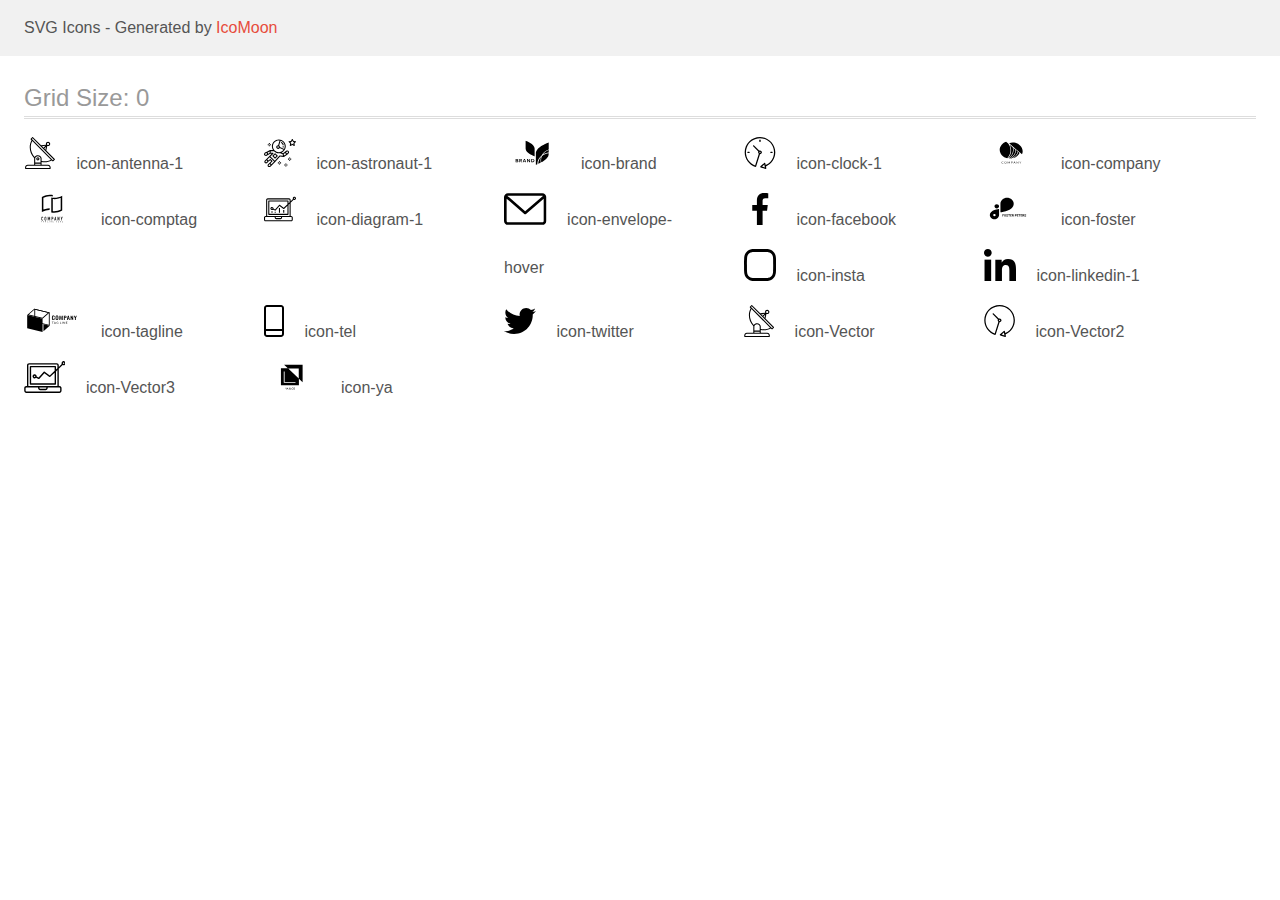
<file: images/PNG/demo.html>
<!doctype html>
<html>
<head>
    <title>IcoMoon - SVG Icons</title>
    <meta charset="utf-8">
    <meta name="viewport" content="width=device-width, initial-scale=1">
    <link rel="stylesheet" href="demo-files/demo.css">
    <link rel="stylesheet" href="style.css">
</head>
<body>
<svg aria-hidden="true" style="position: absolute; width: 0; height: 0; overflow: hidden;" version="1.1" xmlns="http://www.w3.org/2000/svg" xmlns:xlink="http://www.w3.org/1999/xlink">
<defs>
<symbol id="icon-antenna-1" viewBox="0 0 32 32">
<path d="M30.773 22.098l-8.443-8.505 0.937-4.615c0.242 0.094 0.499 0.144 0.758 0.146h0.006c1.192 0.014 2.17-0.941 2.184-2.133s-0.941-2.17-2.133-2.184c-1.192-0.014-2.17 0.941-2.184 2.133-0.003 0.255 0.039 0.509 0.125 0.749l-4.96 0.605-8.091-8.133c-0.099-0.101-0.235-0.159-0.377-0.16-0.14 0.001-0.274 0.056-0.373 0.155l-1.513 1.504c-0.208 0.208-0.208 0.546 0 0.754l0.814 0.826c-3.153 5.798-2.129 12.978 2.519 17.663 0.043 0.041 0.092 0.074 0.146 0.098-0.034 0.18-0.051 0.364-0.052 0.547v6.187h-6.4c-1.472 0.002-2.665 1.195-2.667 2.667v1.067c0 0.295 0.239 0.533 0.533 0.533h24.533c0.295 0 0.533-0.239 0.533-0.533v-1.067c-0.002-1.472-1.195-2.665-2.667-2.667h-6.4v-2.742c1.003 0.21 2.024 0.317 3.049 0.32 2.458-0.003 4.877-0.615 7.040-1.783l0.818 0.823c0.099 0.101 0.235 0.159 0.377 0.16 0.14-0.001 0.274-0.056 0.373-0.155l1.513-1.504c0.208-0.208 0.208-0.546 0-0.754zM23.28 6.233c0.418-0.415 1.093-0.414 1.508 0.004s0.414 1.093-0.004 1.508c-0.2 0.199-0.47 0.31-0.752 0.31h-0.003c-0.589-0.003-1.064-0.483-1.061-1.072 0.002-0.282 0.115-0.552 0.314-0.751h-0.002zM22.024 9.738l-0.598 2.946-1.175-1.182 1.774-1.763zM21.419 8.836l-1.92 1.909-1.485-1.493 3.405-0.415zM24.004 28.8c0.884 0 1.6 0.716 1.6 1.6v0.533h-23.467v-0.533c0-0.884 0.716-1.6 1.6-1.6h20.267zM16.537 26.667v1.067h-5.333v-1.067h5.333zM11.204 25.6v-4.053c0-1.294 1.196-2.347 2.667-2.347s2.667 1.053 2.667 2.347v4.053h-5.333zM17.604 23.904v-2.357c0-1.882-1.675-3.413-3.733-3.413-1.331-0.020-2.576 0.657-3.281 1.786-4.058-4.274-4.971-10.645-2.279-15.887l18.602 18.708c-2.872 1.461-6.165 1.873-9.309 1.163zM28.893 23.22l-21.057-21.181 0.755-0.752 7.935 7.98c0.004 0 0.006 0.007 0.010 0.010l13.115 13.191-0.757 0.752z"></path>
<path d="M13.876 20.267h-0.005c-0.884-0.001-1.601 0.714-1.602 1.598s0.714 1.601 1.598 1.602h0.005c0.884 0.001 1.601-0.714 1.602-1.598s-0.714-1.601-1.598-1.602zM14.249 22.245c-0.1 0.1-0.236 0.156-0.378 0.155-0.295-0.002-0.532-0.242-0.531-0.536 0.001-0.141 0.057-0.276 0.157-0.375s0.233-0.154 0.373-0.155c0.295 0.002 0.532 0.241 0.53 0.536-0.001 0.141-0.057 0.276-0.157 0.375h0.005z"></path>
</symbol>
<symbol id="icon-astronaut-1" viewBox="0 0 32 32">
<path d="M31.974 4.524c-0.063-0.193-0.229-0.333-0.43-0.363l-1.91-0.278-0.855-1.731c-0.179-0.365-0.777-0.365-0.956 0l-0.855 1.731-1.91 0.278c-0.201 0.029-0.367 0.17-0.431 0.363-0.062 0.193-0.011 0.405 0.135 0.547l1.383 1.348-0.326 1.903c-0.034 0.2 0.048 0.402 0.212 0.522 0.166 0.121 0.382 0.135 0.562 0.040l1.709-0.899 1.709 0.899c0.078 0.041 0.164 0.061 0.249 0.061 0.11 0 0.221-0.034 0.314-0.102 0.164-0.119 0.246-0.322 0.212-0.522l-0.326-1.903 1.383-1.348c0.145-0.142 0.197-0.354 0.135-0.547zM29.511 5.851c-0.125 0.122-0.183 0.299-0.153 0.472l0.191 1.114-1-0.526c-0.078-0.041-0.163-0.061-0.249-0.061s-0.17 0.020-0.249 0.061l-1.001 0.526 0.191-1.114c0.030-0.173-0.028-0.349-0.153-0.472l-0.81-0.789 1.119-0.163c0.174-0.025 0.324-0.134 0.402-0.292l0.5-1.013 0.5 1.013c0.078 0.157 0.228 0.267 0.402 0.292l1.119 0.163-0.809 0.789z"></path>
<path d="M26.134 20.522h-1.067v1.067h1.067v-1.067z"></path>
<path d="M26.134 22.656h-1.067v1.067h1.067v-1.067z"></path>
<path d="M27.2 21.589h-1.067v1.067h1.067v-1.067z"></path>
<path d="M25.067 21.589h-1.067v1.067h1.067v-1.067z"></path>
<path d="M22.4 26.389h-1.067v1.067h1.067v-1.067z"></path>
<path d="M22.4 28.522h-1.067v1.067h1.067v-1.067z"></path>
<path d="M23.467 27.456h-1.067v1.067h1.067v-1.067z"></path>
<path d="M21.333 27.456h-1.067v1.067h1.067v-1.067z"></path>
<path d="M16 24.256h-1.067v1.067h1.067v-1.067z"></path>
<path d="M16 26.389h-1.067v1.067h1.067v-1.067z"></path>
<path d="M17.067 25.322h-1.067v1.067h1.067v-1.067z"></path>
<path d="M14.933 25.322h-1.067v1.067h1.067v-1.067z"></path>
<path d="M5.867 6.122h-1.067v1.067h1.067v-1.067z"></path>
<path d="M5.867 8.255h-1.067v1.067h1.067v-1.067z"></path>
<path d="M6.933 7.189h-1.067v1.067h1.067v-1.067z"></path>
<path d="M4.8 7.189h-1.067v1.067h1.067v-1.067z"></path>
<path d="M24.715 14.159c-0.287-0.388-0.709-0.637-1.188-0.705-0.481-0.068-0.956 0.058-1.34 0.352l-1.252 0.96-1.898 1.417-1.358-0.541c2.421-1.086 4.114-3.508 4.114-6.32 0-3.823-3.123-6.933-6.961-6.933s-6.961 3.11-6.961 6.933c0 1.386 0.414 2.674 1.12 3.758l-2.764-0.024c-0.002 0-0.003 0-0.005 0-0.009 0-0.015 0.004-0.023 0.005-0.053 0.002-0.105 0.013-0.155 0.031-0.013 0.005-0.026 0.008-0.038 0.013-0.006 0.003-0.013 0.003-0.019 0.006l-3.233 1.596c-0.001 0-0.001 0-0.001 0.001l-1.893 0.911c-0.021 0.009-0.042 0.021-0.063 0.035-0.755 0.502-1.012 1.489-0.598 2.295 0.22 0.429 0.595 0.745 1.056 0.889 0.178 0.055 0.359 0.083 0.539 0.083 0.29 0 0.577-0.071 0.839-0.211l1.388-0.738 2.264-1.169 1.357-0.008-5.442 5.416c-0.001 0.001-0.001 0.001-0.002 0.001l-1.339 1.333c-0.316 0.315-0.49 0.732-0.49 1.178s0.174 0.863 0.49 1.179c0.325 0.323 0.752 0.485 1.179 0.485s0.854-0.162 1.18-0.485l1.314-1.309 1.741-1.3 0.901 0.897-1.762 1.754c-0 0.001-0.001 0.001-0.002 0.001l-1.339 1.333c-0.316 0.315-0.49 0.732-0.49 1.178s0.174 0.863 0.49 1.179c0.325 0.323 0.753 0.485 1.18 0.485s0.855-0.162 1.18-0.485l3.482-3.467c0.001-0.001 0.001-0.001 0.001-0.002l1.010-1-0.004-0.004c0.006-0.006 0.015-0.009 0.022-0.015l5.166-5.658 3.471 0.494c0.025 0.004 0.050 0.005 0.075 0.005 0.065 0 0.127-0.015 0.187-0.038 0.018-0.006 0.033-0.015 0.050-0.023 0.019-0.010 0.039-0.015 0.058-0.027l3.213-2.133c0.012-0.008 0.018-0.021 0.029-0.029 0.013-0.010 0.029-0.014 0.041-0.026l1.271-1.191c0.662-0.62 0.753-1.635 0.212-2.362zM2.13 17.77c-0.173 0.093-0.37 0.111-0.558 0.052-0.187-0.058-0.338-0.186-0.427-0.358-0.161-0.314-0.068-0.695 0.214-0.902l1.314-0.632 0.449 1.312-0.992 0.528zM5.628 15.942l-1.548 0.8-0.439-1.283 2.027-1.001-0.040 1.484zM20.727 9.322c0 0.918-0.219 1.785-0.599 2.559l-4.181-1.899c-0.044-0.573-0.341-1.075-0.788-1.388l1.464-4.86c2.378 0.756 4.105 2.974 4.105 5.588zM8.938 9.322c0-3.235 2.644-5.867 5.894-5.867 0.253 0 0.5 0.021 0.745 0.052l-1.432 4.754c-0.019-0.001-0.037-0.006-0.057-0.006-1.033 0-1.873 0.837-1.873 1.867s0.84 1.867 1.873 1.867c0.694 0 1.294-0.383 1.618-0.945l3.862 1.755c-1.075 1.446-2.795 2.39-4.737 2.39-3.25 0-5.894-2.632-5.894-5.867zM14.894 10.122c0 0.441-0.362 0.8-0.806 0.8s-0.806-0.359-0.806-0.8c0-0.441 0.362-0.8 0.806-0.8s0.806 0.359 0.806 0.8zM2.465 25.146c-0.236 0.234-0.619 0.234-0.854 0.001-0.114-0.114-0.176-0.263-0.176-0.423s0.062-0.309 0.176-0.421l0.962-0.958 0.851 0.848-0.959 0.955zM5.679 28.88c-0.236 0.234-0.619 0.235-0.855 0.001-0.114-0.114-0.176-0.263-0.176-0.423s0.062-0.309 0.176-0.421l0.963-0.959 0.852 0.848-0.96 0.955zM9.16 25.411c-0.001 0-0.001 0-0.002 0.001l-1.765 1.76-0.852-0.848 1.763-1.755c0 0 0 0 0-0s0.001-0.001 0.002-0.001c0.040-0.040 0.065-0.088 0.090-0.135 0.007-0.014 0.020-0.026 0.026-0.040 0.017-0.041 0.019-0.085 0.026-0.129 0.003-0.025 0.014-0.047 0.014-0.073 0-0.036-0.013-0.070-0.020-0.106-0.006-0.032-0.006-0.065-0.019-0.095-0.020-0.050-0.055-0.094-0.091-0.138-0.010-0.012-0.014-0.027-0.025-0.038 0 0 0 0-0.001 0s-0.001-0.002-0.001-0.002l-1.607-1.6c-0.017-0.017-0.039-0.024-0.058-0.038-0.028-0.022-0.055-0.042-0.087-0.058-0.030-0.015-0.061-0.024-0.093-0.033-0.034-0.010-0.067-0.017-0.103-0.020-0.033-0.002-0.063 0.001-0.095 0.005-0.036 0.004-0.069 0.009-0.104 0.020-0.034 0.011-0.063 0.027-0.094 0.045-0.020 0.011-0.042 0.015-0.061 0.029l-1.773 1.324-0.901-0.897 2.399-2.386 4.361 4.289-0.928 0.919zM15.979 18.394c-0.015-0.002-0.030 0.004-0.045 0.003-0.039-0.002-0.076 0.001-0.115 0.007-0.030 0.005-0.059 0.011-0.088 0.021-0.034 0.012-0.065 0.028-0.097 0.047-0.030 0.018-0.057 0.037-0.083 0.061-0.013 0.011-0.028 0.017-0.040 0.029l-4.698 5.146-4.328-4.257 2.833-2.818c0.209-0.208 0.21-0.546 0.002-0.755-0.105-0.105-0.243-0.157-0.381-0.156v-0.001l-2.219 0.013 0.028-1.607 3.104 0.027c1.265 1.294 3.029 2.101 4.981 2.101 0.437 0 0.864-0.045 1.279-0.123 0.040 0.032 0.079 0.065 0.13 0.085l2.41 0.96 0.331 1.644-3.003-0.427zM20.020 18.572l-0.313-1.558 1.446-1.080 0.947 1.257-2.080 1.381zM23.774 15.741l-0.838 0.785-0.931-1.236 0.831-0.637c0.155-0.119 0.351-0.168 0.543-0.143 0.193 0.027 0.364 0.128 0.48 0.284 0.217 0.292 0.18 0.699-0.085 0.947z"></path>
<path d="M13.602 18.544l-2.143-2.133c-0.207-0.207-0.545-0.207-0.753 0l-2.142 2.133c-0.1 0.101-0.157 0.236-0.157 0.378s0.056 0.278 0.157 0.378l2.142 2.133c0.104 0.103 0.241 0.155 0.377 0.155s0.273-0.052 0.376-0.155l2.143-2.133c0.1-0.1 0.157-0.236 0.157-0.378s-0.057-0.278-0.157-0.378zM11.083 20.303l-1.387-1.381 1.387-1.381 1.387 1.381-1.387 1.381z"></path>
<path d="M17.164 5.071l-0.258 1.036c0.071 0.018 1.738 0.452 1.738 2.149h1.067c-0-2.017-1.666-2.965-2.547-3.185z"></path>
<path d="M19.711 9.322h-1.067v1.067h1.067v-1.067z"></path>
</symbol>
<symbol id="icon-brand" viewBox="0 0 57 32">
<path d="M14.27 23.859c0.13 0.147 0.199 0.332 0.196 0.521 0.007 0.123-0.017 0.247-0.070 0.361s-0.132 0.216-0.233 0.297c-0.252 0.175-0.565 0.26-0.881 0.24h-1.549v-3.302h1.517c0.299-0.018 0.596 0.059 0.84 0.219 0.098 0.075 0.176 0.17 0.227 0.277s0.074 0.224 0.068 0.341c0.009 0.182-0.054 0.361-0.176 0.505-0.118 0.131-0.28 0.222-0.462 0.258 0.205 0.034 0.391 0.134 0.523 0.282zM12.454 23.36h0.648c0.147 0.010 0.294-0.029 0.412-0.11 0.049-0.040 0.087-0.090 0.111-0.146s0.034-0.116 0.028-0.176c0.005-0.060-0.005-0.12-0.029-0.175s-0.061-0.106-0.108-0.147c-0.122-0.083-0.273-0.123-0.425-0.111h-0.638v0.866zM13.578 24.627c0.052-0.041 0.093-0.093 0.12-0.151s0.038-0.121 0.034-0.184c0.004-0.064-0.008-0.127-0.035-0.186s-0.069-0.111-0.121-0.153c-0.127-0.086-0.283-0.128-0.44-0.119h-0.68v0.908h0.689c0.155 0.008 0.309-0.032 0.435-0.114z"></path>
<path d="M17.371 25.278l-0.844-1.291h-0.317v1.291h-0.726v-3.302h1.374c0.346-0.022 0.689 0.078 0.957 0.281 0.192 0.179 0.308 0.415 0.327 0.666s-0.061 0.499-0.224 0.7c-0.17 0.178-0.401 0.296-0.655 0.336l0.898 1.32h-0.789zM16.21 23.538h0.594c0.412 0 0.618-0.167 0.618-0.5 0.004-0.068-0.007-0.136-0.033-0.2s-0.066-0.122-0.118-0.171c-0.13-0.099-0.298-0.147-0.467-0.134h-0.601l0.007 1.005z"></path>
<path d="M21.339 24.614h-1.446l-0.255 0.665h-0.761l1.328-3.265h0.823l1.323 3.265h-0.761l-0.25-0.665zM21.145 24.114l-0.529-1.394-0.529 1.394h1.057z"></path>
<path d="M26.305 25.278h-0.721l-1.616-2.245v2.245h-0.719v-3.302h0.719l1.616 2.258v-2.258h0.721v3.302z"></path>
<path d="M30.417 24.488c-0.149 0.249-0.376 0.452-0.652 0.582-0.314 0.145-0.662 0.217-1.013 0.208h-1.283v-3.302h1.283c0.351-0.008 0.698 0.061 1.013 0.203 0.276 0.127 0.503 0.328 0.652 0.576 0.148 0.269 0.226 0.565 0.226 0.866s-0.077 0.598-0.226 0.866zM29.593 24.409c0.206-0.219 0.319-0.499 0.319-0.788s-0.113-0.569-0.319-0.788c-0.249-0.199-0.573-0.3-0.902-0.281h-0.5v2.137h0.5c0.329 0.019 0.654-0.082 0.902-0.281z"></path>
<path d="M21.79 3.609c0 0 9.301 3.215 9.103 7.867v7.869c0 0-9.294-3.217-9.1-7.869l-0.004-7.867z"></path>
<path d="M39.179 17.503c1.757-1.107 3.788-1.792 5.909-1.994v-2.463c-2.444 0.862-4.517 2.426-5.909 4.457z"></path>
<path d="M38.124 18.245c1.438-2.651 3.93-4.696 6.964-5.715v-7.098c0 0-13.245 4.58-12.965 11.205v11.203c0 0 0.59-0.205 1.519-0.589 0-0.358 0-0.719 0.042-1.082 0.274-3.076 1.871-5.926 4.44-7.924z"></path>
<path d="M36.864 22.407c0.070-0.777 0.225-1.546 0.463-2.294-1.599 1.725-2.568 3.866-2.77 6.122-0.019 0.213-0.030 0.426-0.035 0.645 0.752-0.331 1.628-0.744 2.548-1.229-0.235-1.067-0.304-2.159-0.206-3.244z"></path>
<path d="M37.391 22.447c-0.088 0.982-0.033 1.969 0.164 2.938 3.619-1.983 7.685-5.046 7.528-8.748v-0.323c-2.585 0.265-5.004 1.3-6.885 2.946-0.44 1.020-0.712 2.094-0.807 3.188z"></path>
</symbol>
<symbol id="icon-clock-1" viewBox="0 0 32 32">
<path d="M31.297 15.301c-0.002-8.452-6.855-15.303-15.308-15.301s-15.303 6.855-15.301 15.308c0.001 6.658 4.307 12.551 10.649 14.576 0.061 0.019 0.124 0.029 0.187 0.029 0.121-0 0.239-0.032 0.342-0.094 0.135-0.080 0.236-0.207 0.283-0.356l3.865-12.25c1.057-0.005 1.909-0.866 1.903-1.923s-0.866-1.909-1.923-1.903c-0.284 0.001-0.565 0.067-0.82 0.191l-5.106-5.107c-0.253-0.245-0.657-0.238-0.902 0.016-0.239 0.247-0.239 0.639 0 0.886l5.103 5.109c-0.392 0.799-0.168 1.764 0.536 2.309l-3.683 11.673c-7.278-2.681-11.004-10.754-8.323-18.032s10.754-11.004 18.032-8.323 11.004 10.754 8.323 18.032c-1.31 3.556-4.001 6.431-7.462 7.973l-0.398-1.874c-0.073-0.344-0.411-0.565-0.756-0.492-0.109 0.023-0.209 0.074-0.292 0.148l-3.837 3.426c-0.263 0.234-0.287 0.637-0.052 0.9 0.076 0.085 0.174 0.149 0.283 0.184l4.899 1.563c0.335 0.108 0.694-0.077 0.802-0.412 0.034-0.106 0.040-0.219 0.017-0.328l-0.391-1.839c5.664-2.388 9.342-7.942 9.329-14.089v0zM15.992 14.664c0.352 0 0.638 0.286 0.638 0.638s-0.286 0.638-0.638 0.638c-0.352 0-0.638-0.285-0.638-0.638s0.285-0.638 0.638-0.638zM18.093 29.528l2.184-1.948 0.603 2.84-2.787-0.892z"></path>
<path d="M15.354 3.185v1.275c0 0.352 0.285 0.638 0.638 0.638s0.638-0.285 0.638-0.638v-1.275c0-0.352-0.286-0.638-0.638-0.638s-0.638 0.286-0.638 0.638z"></path>
<path d="M3.876 14.664c-0.352 0-0.638 0.286-0.638 0.638s0.285 0.638 0.638 0.638h1.275c0.352 0 0.638-0.285 0.638-0.638s-0.285-0.638-0.638-0.638h-1.275z"></path>
<path d="M28.108 15.939c0.352 0 0.638-0.285 0.638-0.638s-0.285-0.638-0.638-0.638h-1.275c-0.352 0-0.638 0.286-0.638 0.638s0.286 0.638 0.638 0.638h1.275z"></path>
</symbol>
<symbol id="icon-company" viewBox="0 0 57 32">
<path d="M19.417 26.187c0.008 0 0.017 0.002 0.025 0.005s0.015 0.007 0.020 0.013l0.116 0.111c-0.090 0.090-0.202 0.162-0.327 0.211-0.147 0.053-0.305 0.079-0.464 0.076-0.149 0.003-0.298-0.021-0.436-0.071-0.125-0.045-0.237-0.113-0.329-0.2-0.094-0.089-0.166-0.194-0.212-0.308-0.051-0.127-0.076-0.261-0.074-0.396-0.002-0.135 0.025-0.27 0.080-0.397 0.051-0.115 0.127-0.22 0.225-0.308 0.099-0.087 0.218-0.155 0.349-0.201 0.143-0.048 0.296-0.072 0.449-0.071 0.143-0.003 0.285 0.019 0.417 0.064 0.115 0.043 0.221 0.104 0.313 0.178l-0.097 0.119c-0.007 0.008-0.015 0.016-0.025 0.021-0.012 0.007-0.025 0.010-0.039 0.009-0.015-0.001-0.030-0.005-0.042-0.013l-0.052-0.032-0.073-0.040c-0.031-0.015-0.064-0.028-0.097-0.039-0.043-0.013-0.087-0.024-0.132-0.032-0.057-0.009-0.115-0.013-0.173-0.013-0.111-0.001-0.22 0.017-0.323 0.053-0.096 0.034-0.182 0.084-0.253 0.149-0.073 0.069-0.128 0.15-0.164 0.238-0.041 0.101-0.061 0.207-0.060 0.313-0.002 0.108 0.018 0.216 0.060 0.318 0.035 0.087 0.090 0.167 0.161 0.236 0.067 0.064 0.149 0.114 0.241 0.147 0.095 0.034 0.197 0.051 0.3 0.050 0.059 0.001 0.119-0.003 0.177-0.010 0.096-0.010 0.188-0.039 0.269-0.085 0.041-0.023 0.079-0.049 0.115-0.078 0.015-0.012 0.035-0.020 0.055-0.020z"></path>
<path d="M22.776 25.629c0.002 0.134-0.025 0.267-0.078 0.393-0.047 0.114-0.122 0.218-0.219 0.305s-0.214 0.155-0.344 0.2c-0.285 0.094-0.599 0.094-0.884 0-0.129-0.046-0.245-0.114-0.342-0.201-0.097-0.089-0.172-0.194-0.221-0.308-0.105-0.255-0.105-0.533 0-0.787 0.050-0.115 0.125-0.22 0.221-0.31 0.097-0.084 0.214-0.15 0.342-0.193 0.284-0.096 0.6-0.096 0.884 0 0.129 0.046 0.246 0.114 0.343 0.201 0.096 0.088 0.17 0.191 0.22 0.304 0.054 0.127 0.080 0.261 0.078 0.395zM22.47 25.629c0.002-0.107-0.016-0.214-0.055-0.316-0.033-0.087-0.086-0.168-0.156-0.236-0.068-0.065-0.152-0.116-0.246-0.149-0.207-0.069-0.436-0.069-0.643 0-0.094 0.033-0.178 0.084-0.246 0.149-0.071 0.068-0.125 0.149-0.157 0.236-0.074 0.206-0.074 0.426 0 0.632 0.033 0.087 0.086 0.168 0.157 0.236 0.068 0.065 0.152 0.115 0.246 0.148 0.207 0.067 0.435 0.067 0.643 0 0.093-0.033 0.177-0.083 0.246-0.148 0.070-0.069 0.123-0.149 0.156-0.236 0.039-0.102 0.058-0.209 0.055-0.316z"></path>
<path d="M25.067 25.96l0.030 0.071c0.012-0.025 0.022-0.048 0.033-0.071 0.011-0.024 0.024-0.047 0.038-0.070l0.743-1.174c0.015-0.020 0.028-0.033 0.042-0.037 0.020-0.005 0.040-0.007 0.061-0.006h0.22v1.909h-0.26v-1.404c0-0.018 0-0.038 0-0.059-0.001-0.022-0.001-0.044 0-0.066l-0.747 1.19c-0.009 0.018-0.025 0.033-0.044 0.043s-0.041 0.016-0.064 0.016h-0.042c-0.023 0-0.045-0.005-0.064-0.016s-0.034-0.026-0.044-0.044l-0.769-1.198c0 0.023 0 0.046 0 0.068s0 0.043 0 0.061v1.404h-0.252v-1.905h0.22c0.021-0.001 0.041 0.001 0.061 0.006 0.018 0.008 0.032 0.021 0.041 0.037l0.759 1.175c0.015 0.022 0.028 0.045 0.038 0.068z"></path>
<path d="M27.864 25.865v0.715h-0.291v-1.906h0.649c0.122-0.002 0.244 0.012 0.362 0.042 0.094 0.023 0.181 0.064 0.256 0.119 0.065 0.052 0.114 0.116 0.145 0.187 0.034 0.078 0.051 0.161 0.049 0.244 0.001 0.084-0.017 0.167-0.054 0.244-0.035 0.073-0.089 0.138-0.157 0.191-0.075 0.057-0.162 0.1-0.257 0.126-0.113 0.031-0.232 0.046-0.35 0.044l-0.352-0.005zM27.864 25.66h0.352c0.076 0.001 0.153-0.009 0.225-0.029 0.060-0.018 0.115-0.046 0.163-0.082 0.044-0.035 0.078-0.078 0.099-0.126 0.024-0.051 0.036-0.105 0.035-0.16 0.003-0.053-0.007-0.106-0.029-0.155s-0.057-0.094-0.102-0.13c-0.111-0.075-0.251-0.112-0.391-0.102h-0.352v0.786z"></path>
<path d="M31.772 26.583h-0.23c-0.023 0.001-0.046-0.006-0.064-0.018-0.017-0.012-0.029-0.027-0.038-0.044l-0.198-0.461h-0.993l-0.205 0.461c-0.008 0.017-0.020 0.032-0.036 0.043-0.018 0.013-0.042 0.020-0.065 0.019h-0.23l0.872-1.909h0.302l0.884 1.909zM30.333 25.874h0.82l-0.346-0.777c-0.026-0.058-0.048-0.118-0.065-0.179l-0.034 0.1c-0.010 0.030-0.022 0.058-0.032 0.081l-0.343 0.776z"></path>
<path d="M33.029 24.682c0.017 0.008 0.032 0.020 0.044 0.034l1.272 1.439c0-0.023 0-0.046 0-0.067s0-0.043 0-0.063v-1.352h0.26v1.909h-0.145c-0.021 0.001-0.041-0.003-0.060-0.011-0.018-0.009-0.034-0.021-0.047-0.035l-1.271-1.438c0.001 0.022 0.001 0.044 0 0.066 0 0.021 0 0.040 0 0.058v1.361h-0.26v-1.909h0.154c0.018-0 0.036 0.003 0.052 0.009z"></path>
<path d="M36.748 25.823v0.758h-0.291v-0.758l-0.804-1.15h0.26c0.022-0.001 0.045 0.005 0.063 0.016 0.016 0.012 0.029 0.027 0.039 0.043l0.503 0.742c0.020 0.032 0.038 0.061 0.052 0.088s0.026 0.054 0.036 0.081l0.038-0.082c0.014-0.030 0.031-0.059 0.049-0.087l0.496-0.747c0.010-0.015 0.023-0.028 0.038-0.040 0.017-0.013 0.040-0.020 0.063-0.019h0.263l-0.806 1.155z"></path>
<path d="M24.923 21.47c0.127 0.014 0.255 0.025 0.384 0.035 1.962-0.763 3.622-2.011 4.772-3.588s1.74-3.415 1.695-5.282l-2.162-1.879c0.44 1.988 0.234 4.043-0.594 5.935s-2.245 3.547-4.094 4.779z"></path>
<path d="M24.151 21.383l0.058 0.010c1.975-1.228 3.482-2.942 4.323-4.921s0.981-4.133 0.4-6.181l-3.080-2.676c1.246 2.2 1.747 4.661 1.446 7.098s-1.393 4.75-3.147 6.67z"></path>
<path d="M34.596 14.841c-0.523 2.052-1.794 3.902-3.624 5.276-0.534 0.404-1.111 0.763-1.722 1.074 1.49-0.38 2.859-1.053 4.003-1.966s2.030-2.042 2.592-3.3l-1.249-1.084z"></path>
<path d="M34.106 14.539l-1.778-1.545c-0.034 1.762-0.61 3.483-1.669 4.986s-2.562 2.731-4.352 3.559h0.009c0.399-0 0.798-0.021 1.194-0.062 1.673-0.593 3.151-1.537 4.303-2.748s1.94-2.65 2.295-4.189z"></path>
<path d="M24.409 6.486l-2.122-1.846c-1.897 0.637-3.528 1.756-4.68 3.212s-1.772 3.179-1.778 4.946v0c0.007 1.952 0.763 3.846 2.149 5.383s3.322 2.628 5.501 3.101c1.946-2.060 3.085-4.605 3.252-7.266s-0.647-5.299-2.323-7.53z"></path>
<path d="M39.008 14.255c-0.008-2.316-1.070-4.535-2.955-6.173s-4.439-2.561-7.105-2.567c-1.232-0.001-2.453 0.196-3.602 0.582l12.99 11.286c0.445-0.998 0.673-2.058 0.672-3.128z"></path>
</symbol>
<symbol id="icon-comptag" viewBox="0 0 57 32">
<path d="M26.727 3.165h-0.073c-0.112-0.007-0.224-0.010-0.336-0.012v0h-0.243c-0.212 0-0.428 0.005-0.642 0.016-0.016-0.001-0.032-0.001-0.049 0-1.944 0.11-3.848 0.596-5.609 1.431l-0.231 0.111v11.809l0.54-0.183c0.474-0.163 0.978-0.309 1.5-0.445 1.411-0.362 2.861-0.555 4.317-0.574v1.551c-0.193 0.001-0.38 0.007-0.568 0.016h-0.045c-1.121 0.061-2.233 0.232-3.322 0.51-1.378 0.345-2.708 0.863-3.957 1.542v-15.145c1.298-0.757 2.695-1.325 4.151-1.688 1.278-0.33 2.593-0.5 3.913-0.504h0.228c0.273 0.007 0.538 0.019 0.788 0.038 0.658 0.046 1.31 0.15 1.95 0.311v1.527c-0.621-0.145-1.253-0.24-1.889-0.285-0.013-0.001-0.026-0.002-0.039-0.003-0.132-0.011-0.263-0.022-0.386-0.022zM29.415 4.726c0.339 0.026 0.689 0.038 1.044 0.038 1.388-0.005 2.769-0.182 4.114-0.528 1.378-0.346 2.706-0.865 3.956-1.543v14.875c-1.298 0.756-2.696 1.325-4.153 1.688-1.279 0.329-2.593 0.498-3.913 0.503-1 0.008-1.997-0.11-2.968-0.35v-14.971c0.229 0.053 0.465 0.102 0.706 0.142 0.394 0.066 0.81 0.115 1.214 0.145zM36.985 4.841l-0.54 0.182c-0.497 0.167-0.997 0.316-1.5 0.449-1.465 0.377-2.971 0.57-4.483 0.575-0.352 0-0.676-0.010-0.989-0.030l-0.43-0.028v12.148l0.37 0.033c0.343 0.030 0.696 0.045 1.052 0.045 1.191-0.005 2.377-0.159 3.531-0.457 0.95-0.238 1.874-0.57 2.759-0.991l0.231-0.111v-11.813z"></path>
<path d="M19.060 24.113c-0.078-0.080-0.171-0.144-0.274-0.186s-0.214-0.061-0.326-0.057c-0.119-0.002-0.237 0.021-0.347 0.065-0.101 0.040-0.193 0.101-0.27 0.178s-0.135 0.17-0.174 0.271c-0.042 0.107-0.063 0.22-0.062 0.335v2.023c-0.005 0.143 0.022 0.284 0.080 0.415 0.048 0.104 0.117 0.196 0.202 0.271 0.081 0.068 0.176 0.117 0.278 0.144 0.098 0.028 0.2 0.042 0.302 0.042 0.113 0.001 0.224-0.023 0.326-0.070 0.101-0.044 0.193-0.108 0.27-0.187 0.075-0.079 0.135-0.171 0.177-0.271 0.043-0.102 0.065-0.212 0.065-0.323v-0.226h-0.529v0.18c0.002 0.062-0.009 0.123-0.031 0.18-0.017 0.043-0.043 0.082-0.077 0.114-0.033 0.026-0.070 0.046-0.111 0.058-0.036 0.012-0.073 0.018-0.111 0.019-0.047 0.006-0.095-0.002-0.139-0.021s-0.081-0.049-0.11-0.088c-0.050-0.081-0.074-0.176-0.070-0.271v-1.887c-0.003-0.105 0.019-0.208 0.065-0.302 0.027-0.043 0.066-0.077 0.112-0.098s0.097-0.030 0.147-0.024c0.046-0.002 0.091 0.008 0.132 0.028s0.077 0.049 0.104 0.086c0.059 0.078 0.090 0.173 0.088 0.271v0.175h0.524v-0.206c0.001-0.121-0.021-0.241-0.065-0.354-0.039-0.106-0.099-0.203-0.177-0.285z"></path>
<path d="M22.202 24.090c-0.169-0.142-0.381-0.221-0.602-0.222-0.108 0-0.215 0.020-0.316 0.057-0.103 0.037-0.198 0.093-0.279 0.165-0.088 0.079-0.158 0.175-0.205 0.283-0.053 0.124-0.079 0.257-0.077 0.392v1.941c-0.004 0.137 0.023 0.272 0.077 0.397 0.048 0.104 0.118 0.197 0.205 0.271 0.081 0.075 0.176 0.133 0.279 0.171 0.101 0.037 0.208 0.056 0.316 0.057s0.215-0.020 0.316-0.057c0.105-0.038 0.202-0.096 0.286-0.171 0.084-0.076 0.152-0.168 0.2-0.271 0.054-0.125 0.081-0.261 0.077-0.397v-1.941c0.003-0.135-0.024-0.268-0.077-0.392-0.047-0.107-0.115-0.203-0.2-0.283zM21.955 26.706c0.004 0.052-0.003 0.104-0.021 0.152s-0.047 0.092-0.084 0.128c-0.070 0.059-0.158 0.091-0.249 0.091s-0.179-0.032-0.249-0.091c-0.037-0.036-0.066-0.080-0.084-0.128s-0.025-0.101-0.021-0.152v-1.941c-0.004-0.052 0.003-0.104 0.021-0.152s0.047-0.092 0.084-0.128c0.070-0.059 0.158-0.091 0.249-0.091s0.179 0.032 0.249 0.091c0.037 0.036 0.066 0.080 0.084 0.128s0.025 0.101 0.021 0.152v1.941z"></path>
<path d="M26.329 27.573v-3.674h-0.509l-0.668 1.945h-0.009l-0.673-1.945h-0.503v3.674h0.525v-2.235h0.009l0.514 1.58h0.262l0.518-1.58h0.009v2.235h0.525z"></path>
<path d="M29.311 24.157c-0.081-0.091-0.183-0.16-0.297-0.201-0.123-0.040-0.251-0.059-0.38-0.057h-0.78v3.674h0.523v-1.435h0.27c0.163 0.007 0.326-0.027 0.472-0.1 0.119-0.066 0.218-0.163 0.287-0.281 0.061-0.098 0.101-0.206 0.12-0.32 0.021-0.138 0.030-0.278 0.028-0.418 0.005-0.176-0.012-0.353-0.051-0.525-0.035-0.127-0.101-0.243-0.193-0.338zM29.041 25.277c-0.002 0.067-0.019 0.132-0.049 0.191-0.030 0.056-0.077 0.102-0.135 0.129-0.078 0.035-0.162 0.050-0.247 0.046h-0.239v-1.249h0.27c0.081-0.004 0.162 0.012 0.236 0.046 0.054 0.031 0.097 0.079 0.123 0.136 0.029 0.065 0.044 0.134 0.046 0.205 0 0.077 0 0.159 0 0.244s0.005 0.174 0 0.252h-0.005z"></path>
<path d="M31.791 23.899h-0.429l-0.809 3.674h0.523l0.154-0.789h0.714l0.154 0.789h0.524l-0.83-3.674zM31.308 26.283l0.258-1.332h0.009l0.256 1.332h-0.524z"></path>
<path d="M35.173 26.112h-0.009l-0.791-2.213h-0.503v3.674h0.523v-2.209h0.011l0.8 2.209h0.492v-3.674h-0.523v2.213z"></path>
<path d="M38.372 23.899l-0.421 1.461h-0.011l-0.421-1.461h-0.554l0.719 2.121v1.553h0.524v-1.553l0.719-2.121h-0.554z"></path>
<path d="M17.6 28.61h0.252v0.708h0.171v-0.708h0.251v-0.145h-0.675v0.145z"></path>
<path d="M19.721 28.465l-0.331 0.853h0.182l0.070-0.194h0.34l0.073 0.194h0.186l-0.339-0.853h-0.182zM19.694 28.981l0.116-0.316 0.116 0.316h-0.232z"></path>
<path d="M21.818 29.004h0.197v0.11c-0.058 0.046-0.129 0.071-0.202 0.072-0.034 0.002-0.069-0.004-0.1-0.019s-0.059-0.036-0.081-0.063c-0.045-0.065-0.068-0.143-0.063-0.222 0-0.19 0.082-0.285 0.246-0.285 0.043-0.004 0.086 0.007 0.121 0.032s0.061 0.062 0.072 0.104l0.169-0.033c-0.036-0.167-0.156-0.251-0.362-0.251-0.11-0.003-0.216 0.036-0.298 0.11-0.043 0.042-0.076 0.094-0.097 0.15s-0.030 0.117-0.025 0.178c-0.005 0.117 0.034 0.231 0.109 0.32 0.042 0.043 0.092 0.077 0.148 0.098s0.116 0.031 0.176 0.027c0.134 0.004 0.263-0.045 0.362-0.136v-0.336h-0.37v0.144z"></path>
<path d="M23.959 28.465h-0.173v0.853h0.598v-0.145h-0.425v-0.708z"></path>
<path d="M25.769 28.465h-0.173v0.853h0.173v-0.853z"></path>
<path d="M27.539 29.035l-0.349-0.57h-0.167v0.853h0.161v-0.557l0.343 0.557h0.171v-0.853h-0.158v0.57z"></path>
<path d="M29.14 28.943h0.425v-0.145h-0.425v-0.187h0.457v-0.145h-0.63v0.853h0.648v-0.145h-0.475v-0.231z"></path>
<path d="M33.020 28.802h-0.336v-0.336h-0.171v0.853h0.171v-0.373h0.336v0.373h0.171v-0.853h-0.171v0.336z"></path>
<path d="M34.629 28.943h0.426v-0.145h-0.426v-0.187h0.459v-0.145h-0.63v0.853h0.646v-0.145h-0.475v-0.231z"></path>
<path d="M36.812 28.943c0.148-0.023 0.224-0.102 0.224-0.237 0.004-0.036-0.001-0.073-0.016-0.106s-0.038-0.062-0.068-0.083c-0.077-0.039-0.163-0.056-0.25-0.050h-0.362v0.853h0.171v-0.357h0.034c0.037-0.002 0.073 0.004 0.107 0.019 0.025 0.015 0.046 0.037 0.061 0.062l0.186 0.271h0.205l-0.104-0.167c-0.046-0.082-0.111-0.153-0.189-0.205zM36.64 28.825h-0.127v-0.214h0.135c0.059-0.005 0.118 0.002 0.174 0.020 0.012 0.011 0.022 0.025 0.029 0.040s0.009 0.032 0.009 0.049c-0.001 0.017-0.005 0.033-0.013 0.048s-0.019 0.027-0.032 0.037c-0.056 0.017-0.115 0.024-0.174 0.020z"></path>
<path d="M38.458 28.943h0.425v-0.145h-0.425v-0.187h0.459v-0.145h-0.631v0.853h0.648v-0.145h-0.475v-0.231z"></path>
</symbol>
<symbol id="icon-diagram-1" viewBox="0 0 32 32">
<path d="M14.926 14.965h1.066v4.798h-1.066v-4.797z"></path>
<path d="M19.19 17.097h1.066v2.665h-1.066v-2.665z"></path>
<path d="M10.661 18.696h1.066v1.066h-1.066v-1.066z"></path>
<path d="M7.463 18.163h1.066v1.599h-1.066v-1.599z"></path>
<path d="M1.599 28.291h25.587c0.883 0 1.599-0.716 1.599-1.599v-2.132c0-0.883-0.716-1.599-1.599-1.599h-0.533v-13.293l3.028-2.868c0.703 0.346 1.553 0.136 2.013-0.499s0.396-1.508-0.152-2.068-1.42-0.644-2.065-0.198c-0.644 0.446-0.873 1.292-0.542 2.002l-2.281 2.163v-1.23c0-0.883-0.716-1.599-1.599-1.599h-21.322c-0.883 0-1.599 0.716-1.599 1.599v15.992h-0.533c-0.883 0-1.599 0.716-1.599 1.599v2.132c0 0.883 0.716 1.599 1.599 1.599zM30.384 4.837c0.294 0 0.533 0.239 0.533 0.533s-0.239 0.533-0.533 0.533c-0.294 0-0.533-0.239-0.533-0.533s0.239-0.533 0.533-0.533zM3.198 6.969c0-0.294 0.239-0.533 0.533-0.533h21.322c0.294 0 0.533 0.239 0.533 0.533v2.239l-1.066 1.013v-2.186c0-0.294-0.239-0.533-0.533-0.533h-19.19c-0.294 0-0.533 0.239-0.533 0.533v13.326c0 0.294 0.239 0.533 0.533 0.533h19.19c0.294 0 0.533-0.239 0.533-0.533v-9.674l1.066-1.010v12.284h-22.388v-15.992zM7.996 13.899c-0.721-0.002-1.354 0.478-1.546 1.174s0.105 1.433 0.725 1.801c0.62 0.368 1.41 0.276 1.928-0.226l1.853 0.93c0.215 0.108 0.476 0.057 0.636-0.123l3.939-4.431 3.872 2.901c0.208 0.156 0.498 0.139 0.686-0.039l3.365-3.188v8.131h-18.124v-12.26h18.124v2.66l-3.771 3.572-3.904-2.927c-0.222-0.166-0.534-0.135-0.718 0.072l-3.993 4.493-1.493-0.746c0.011-0.064 0.018-0.129 0.020-0.193 0-0.883-0.716-1.599-1.599-1.599zM8.529 15.498c0 0.294-0.239 0.533-0.533 0.533s-0.533-0.239-0.533-0.533c0-0.294 0.239-0.533 0.533-0.533s0.533 0.239 0.533 0.533zM11.727 24.027h5.331v0.533c0 0.294-0.239 0.533-0.533 0.533h-4.264c-0.294 0-0.533-0.239-0.533-0.533v-0.533zM1.066 24.56c0-0.294 0.239-0.533 0.533-0.533h9.062v0.533c0 0.883 0.716 1.599 1.599 1.599h4.264c0.883 0 1.599-0.716 1.599-1.599v-0.533h9.062c0.294 0 0.533 0.239 0.533 0.533v2.132c0 0.294-0.239 0.533-0.533 0.533h-25.587c-0.294 0-0.533-0.239-0.533-0.533v-2.132z"></path>
</symbol>
<symbol id="icon-envelope-hover" viewBox="0 0 43 32">
<path d="M38.667 0h-34.667c-2.206 0-4 1.794-4 4v24c0 2.206 1.794 4 4 4h34.667c2.206 0 4-1.794 4-4v-24c0-2.206-1.794-4-4-4zM38.667 2.667c0.181 0 0.353 0.038 0.511 0.103l-17.844 15.466-17.844-15.466c0.158-0.066 0.33-0.103 0.511-0.103h34.667zM38.667 29.333h-34.667c-0.736 0-1.333-0.598-1.333-1.333v-22.413l17.793 15.421c0.251 0.217 0.563 0.326 0.874 0.326s0.622-0.108 0.874-0.326l17.793-15.421v22.413c0 0.736-0.598 1.333-1.333 1.333z"></path>
</symbol>
<symbol id="icon-facebook" viewBox="0 0 32 32">
<path d="M21.329 5.313h2.921v-5.088c-0.504-0.069-2.237-0.225-4.256-0.225-4.212 0-7.097 2.649-7.097 7.519v4.481h-4.648v5.688h4.648v14.312h5.699v-14.311h4.46l0.708-5.688h-5.169v-3.919c0.001-1.644 0.444-2.769 2.735-2.769v0z"></path>
</symbol>
<symbol id="icon-foster" viewBox="0 0 57 32">
<path d="M12.878 11.255h-0.002c-1.279 0-2.316 0.921-2.316 2.058v0.001c0 1.137 1.037 2.058 2.316 2.058h0.002c1.279 0 2.316-0.921 2.316-2.058v-0.001c0-1.137-1.037-2.058-2.316-2.058z"></path>
<path d="M29.971 10.597c-0.004-1.579-0.711-3.092-1.967-4.208s-2.958-1.745-4.735-1.749v0c-1.777 0.003-3.48 0.631-4.737 1.748s-1.964 2.63-1.968 4.209v8.706c0 0 13.405-1.327 13.406-8.704v-0.001z"></path>
<path d="M5.867 22.16c0.003 1.098 0.496 2.151 1.369 2.928s2.058 1.215 3.294 1.218c1.236-0.003 2.42-0.441 3.294-1.218s1.366-1.829 1.37-2.927v-6.057c0 0-9.327 0.924-9.327 6.056zM10.53 23.245c-0.242 0-0.478-0.064-0.678-0.183s-0.357-0.289-0.45-0.487c-0.092-0.198-0.117-0.417-0.069-0.627s0.163-0.404 0.334-0.556c0.171-0.152 0.388-0.255 0.625-0.297s0.482-0.020 0.706 0.062c0.223 0.082 0.414 0.221 0.548 0.4s0.206 0.388 0.206 0.603c0.001 0.143-0.031 0.284-0.092 0.417s-0.151 0.252-0.264 0.353c-0.114 0.101-0.248 0.182-0.397 0.236s-0.308 0.083-0.468 0.083v-0.004z"></path>
<path d="M19.956 22.647h-0.9v0.93h-0.469v-2.275h1.481v0.38h-1.012v0.588h0.9v0.378zM22.209 22.491c0 0.224-0.040 0.42-0.119 0.589s-0.193 0.299-0.341 0.391c-0.147 0.092-0.316 0.137-0.506 0.137-0.189 0-0.357-0.045-0.505-0.136s-0.262-0.22-0.344-0.387c-0.081-0.169-0.122-0.363-0.123-0.581v-0.112c0-0.224 0.040-0.421 0.12-0.591 0.081-0.171 0.195-0.302 0.342-0.392 0.148-0.092 0.317-0.137 0.506-0.137s0.358 0.046 0.505 0.137c0.148 0.091 0.262 0.221 0.342 0.392 0.081 0.17 0.122 0.366 0.122 0.589v0.102zM21.734 22.388c0-0.238-0.043-0.42-0.128-0.544s-0.207-0.186-0.366-0.186c-0.157 0-0.279 0.061-0.364 0.184-0.085 0.122-0.129 0.301-0.13 0.538v0.111c0 0.232 0.043 0.412 0.128 0.541s0.208 0.192 0.369 0.192c0.157 0 0.278-0.061 0.363-0.184 0.084-0.124 0.127-0.304 0.128-0.541v-0.111zM23.73 22.98c0-0.089-0.031-0.156-0.094-0.203-0.063-0.048-0.175-0.098-0.337-0.15-0.163-0.053-0.291-0.105-0.386-0.156-0.258-0.14-0.387-0.328-0.387-0.564 0-0.123 0.034-0.232 0.103-0.328 0.070-0.097 0.169-0.172 0.298-0.227 0.13-0.054 0.276-0.081 0.438-0.081 0.163 0 0.307 0.030 0.434 0.089 0.127 0.058 0.226 0.141 0.295 0.248s0.106 0.229 0.106 0.366h-0.469c0-0.104-0.033-0.185-0.098-0.242s-0.158-0.087-0.277-0.087c-0.115 0-0.204 0.024-0.267 0.073-0.064 0.048-0.095 0.111-0.095 0.191 0 0.074 0.037 0.136 0.111 0.186 0.075 0.050 0.185 0.097 0.33 0.141 0.267 0.080 0.461 0.18 0.583 0.298s0.183 0.267 0.183 0.444c0 0.197-0.075 0.352-0.223 0.464-0.149 0.111-0.349 0.167-0.602 0.167-0.175 0-0.334-0.032-0.478-0.095-0.144-0.065-0.254-0.153-0.33-0.264s-0.113-0.241-0.113-0.388h0.47c0 0.251 0.15 0.377 0.45 0.377 0.111 0 0.198-0.022 0.261-0.067 0.063-0.046 0.094-0.109 0.094-0.191zM26.231 21.682h-0.697v1.895h-0.469v-1.895h-0.687v-0.38h1.853v0.38zM27.869 22.591h-0.9v0.609h1.056v0.377h-1.525v-2.275h1.522v0.38h-1.053v0.542h0.9v0.367zM29.142 22.744h-0.373v0.833h-0.469v-2.275h0.845c0.269 0 0.476 0.060 0.622 0.18s0.219 0.289 0.219 0.508c0 0.155-0.034 0.285-0.102 0.389-0.067 0.103-0.168 0.185-0.305 0.247l0.492 0.93v0.022h-0.503l-0.427-0.833zM28.769 22.365h0.378c0.118 0 0.209-0.030 0.273-0.089 0.065-0.060 0.097-0.143 0.097-0.248 0-0.107-0.031-0.192-0.092-0.253-0.060-0.061-0.154-0.092-0.28-0.092h-0.377v0.683zM31.609 22.775v0.802h-0.469v-2.275h0.887c0.171 0 0.321 0.031 0.45 0.094s0.23 0.152 0.3 0.267c0.070 0.115 0.105 0.245 0.105 0.392 0 0.223-0.077 0.399-0.23 0.528-0.152 0.128-0.363 0.192-0.633 0.192h-0.411zM31.609 22.396h0.419c0.124 0 0.218-0.029 0.283-0.088 0.066-0.058 0.098-0.142 0.098-0.25 0-0.111-0.033-0.202-0.098-0.27s-0.156-0.104-0.272-0.106h-0.43v0.714zM34.575 22.591h-0.9v0.609h1.056v0.377h-1.525v-2.275h1.522v0.38h-1.053v0.542h0.9v0.367zM36.75 21.682h-0.697v1.895h-0.469v-1.895h-0.688v-0.38h1.853v0.38zM38.387 22.591h-0.9v0.609h1.056v0.377h-1.525v-2.275h1.522v0.38h-1.053v0.542h0.9v0.367zM39.661 22.744h-0.373v0.833h-0.469v-2.275h0.845c0.269 0 0.476 0.060 0.622 0.18s0.219 0.289 0.219 0.508c0 0.155-0.034 0.285-0.102 0.389-0.067 0.103-0.168 0.185-0.305 0.247l0.492 0.93v0.022h-0.503l-0.427-0.833zM39.287 22.365h0.378c0.118 0 0.209-0.030 0.273-0.089 0.065-0.060 0.097-0.143 0.097-0.248 0-0.107-0.031-0.192-0.092-0.253-0.060-0.061-0.154-0.092-0.28-0.092h-0.377v0.683zM42.042 22.98c0-0.089-0.031-0.156-0.094-0.203-0.063-0.048-0.175-0.098-0.337-0.15-0.163-0.053-0.291-0.105-0.386-0.156-0.258-0.14-0.388-0.328-0.388-0.564 0-0.123 0.034-0.232 0.103-0.328 0.070-0.097 0.169-0.172 0.298-0.227 0.13-0.054 0.276-0.081 0.438-0.081 0.163 0 0.307 0.030 0.434 0.089 0.127 0.058 0.226 0.141 0.295 0.248 0.071 0.107 0.106 0.229 0.106 0.366h-0.469c0-0.104-0.033-0.185-0.098-0.242s-0.158-0.087-0.277-0.087c-0.115 0-0.204 0.024-0.267 0.073-0.064 0.048-0.095 0.111-0.095 0.191 0 0.074 0.037 0.136 0.111 0.186 0.075 0.050 0.185 0.097 0.33 0.141 0.267 0.080 0.461 0.18 0.583 0.298s0.183 0.267 0.183 0.444c0 0.197-0.074 0.352-0.223 0.464-0.149 0.111-0.349 0.167-0.602 0.167-0.175 0-0.334-0.032-0.478-0.095-0.144-0.065-0.254-0.153-0.33-0.264-0.075-0.111-0.112-0.241-0.112-0.388h0.47c0 0.251 0.15 0.377 0.45 0.377 0.111 0 0.198-0.022 0.261-0.067 0.063-0.046 0.094-0.109 0.094-0.191z"></path>
</symbol>
<symbol id="icon-insta" viewBox="0 0 32 32">
<path d="M31.969 9.408c-0.075-1.7-0.35-2.869-0.744-3.882-0.406-1.075-1.032-2.038-1.851-2.838-0.8-0.813-1.769-1.444-2.832-1.844-1.019-0.394-2.182-0.669-3.882-0.744-1.713-0.081-2.257-0.1-6.601-0.1s-4.888 0.019-6.595 0.094c-1.7 0.075-2.869 0.35-3.882 0.744-1.075 0.406-2.038 1.031-2.838 1.85-0.813 0.8-1.444 1.769-1.844 2.832-0.394 1.019-0.669 2.182-0.744 3.882-0.081 1.713-0.1 2.257-0.1 6.601s0.019 4.888 0.094 6.595c0.075 1.7 0.35 2.869 0.744 3.882 0.406 1.075 1.038 2.038 1.85 2.838 0.8 0.813 1.769 1.444 2.832 1.844 1.019 0.394 2.182 0.669 3.882 0.744 1.706 0.075 2.25 0.094 6.595 0.094s4.888-0.019 6.595-0.094c1.7-0.075 2.869-0.35 3.882-0.744 2.151-0.832 3.851-2.532 4.682-4.682 0.394-1.019 0.669-2.182 0.744-3.882 0.075-1.707 0.094-2.251 0.094-6.595s-0.006-4.888-0.081-6.595zM29.087 22.473c-0.069 1.563-0.331 2.407-0.55 2.969-0.538 1.394-1.644 2.5-3.038 3.038-0.563 0.219-1.413 0.481-2.969 0.55-1.688 0.075-2.194 0.094-6.464 0.094s-4.782-0.019-6.464-0.094c-1.563-0.069-2.407-0.331-2.969-0.55-0.694-0.256-1.325-0.663-1.838-1.194-0.531-0.519-0.938-1.144-1.194-1.838-0.219-0.563-0.481-1.413-0.55-2.969-0.075-1.688-0.094-2.194-0.094-6.464s0.019-4.782 0.094-6.464c0.069-1.563 0.331-2.407 0.55-2.969 0.256-0.694 0.663-1.325 1.2-1.838 0.519-0.531 1.144-0.938 1.838-1.194 0.563-0.219 1.413-0.481 2.969-0.55 1.688-0.075 2.194-0.094 6.464-0.094 4.276 0 4.782 0.019 6.464 0.094 1.563 0.069 2.407 0.331 2.969 0.55 0.694 0.256 1.325 0.662 1.838 1.194 0.531 0.519 0.938 1.144 1.194 1.838 0.219 0.563 0.481 1.413 0.55 2.969 0.075 1.688 0.094 2.194 0.094 6.464s-0.019 4.77-0.094 6.458z"></path>
</symbol>
<symbol id="icon-linkedin-1" viewBox="0 0 32 32">
<path d="M31.992 32v-0.001h0.008v-11.736c0-5.741-1.236-10.164-7.948-10.164-3.227 0-5.392 1.771-6.276 3.449h-0.093v-2.913h-6.364v21.364h6.627v-10.579c0-2.785 0.528-5.479 3.977-5.479 3.399 0 3.449 3.179 3.449 5.657v10.401h6.62z"></path>
<path d="M0.528 10.636h6.635v21.364h-6.635v-21.364z"></path>
<path d="M3.843 0c-2.121 0-3.843 1.721-3.843 3.843s1.721 3.879 3.843 3.879c2.121 0 3.843-1.757 3.843-3.879-0.001-2.121-1.723-3.843-3.843-3.843v0z"></path>
</symbol>
<symbol id="icon-tagline" viewBox="0 0 57 32">
<path d="M28.493 14.618c-0.236-0.315-0.349-0.686-0.323-1.061v-1.538c0-0.471 0.107-0.83 0.321-1.075s0.581-0.367 1.102-0.366c0.489 0 0.836 0.104 1.042 0.313 0.224 0.266 0.333 0.592 0.308 0.92v0.361h-0.875v-0.366c0.003-0.12-0.005-0.24-0.025-0.358-0.013-0.081-0.057-0.156-0.125-0.213-0.090-0.061-0.203-0.091-0.317-0.083-0.12-0.008-0.239 0.024-0.333 0.088-0.076 0.063-0.127 0.145-0.145 0.235-0.025 0.126-0.037 0.253-0.034 0.38v1.866c-0.014 0.18 0.025 0.36 0.112 0.524 0.044 0.055 0.104 0.099 0.175 0.127s0.149 0.038 0.226 0.029c0.112 0.008 0.223-0.022 0.31-0.084 0.071-0.061 0.117-0.141 0.13-0.227 0.020-0.124 0.030-0.249 0.027-0.374v-0.379h0.875v0.346c0.025 0.342-0.082 0.682-0.303 0.967-0.201 0.228-0.544 0.343-1.047 0.343s-0.884-0.122-1.1-0.375z"></path>
<path d="M32.137 14.633c-0.221-0.239-0.332-0.588-0.332-1.050v-1.617c0-0.457 0.11-0.802 0.332-1.037s0.591-0.351 1.109-0.35c0.515 0 0.882 0.117 1.103 0.35 0.221 0.235 0.333 0.58 0.333 1.037v1.617c0 0.457-0.112 0.807-0.337 1.048s-0.591 0.361-1.1 0.361c-0.509 0-0.886-0.122-1.109-0.36zM33.654 14.245c0.079-0.15 0.115-0.314 0.105-0.479v-1.98c0.010-0.161-0.025-0.322-0.103-0.469-0.044-0.057-0.106-0.101-0.179-0.129s-0.152-0.037-0.231-0.027c-0.079-0.009-0.159 0-0.231 0.028s-0.135 0.072-0.18 0.129c-0.080 0.146-0.116 0.308-0.105 0.469v1.99c-0.011 0.165 0.025 0.329 0.105 0.479 0.051 0.050 0.114 0.091 0.185 0.119s0.147 0.042 0.225 0.042c0.078 0 0.154-0.014 0.225-0.042s0.134-0.068 0.185-0.119v-0.009z"></path>
<path d="M35.735 10.626h0.942l0.708 2.984 0.725-2.984h0.917l0.092 4.308h-0.678l-0.072-2.994-0.699 2.994h-0.544l-0.725-3.005-0.067 3.005h-0.685l0.085-4.308z"></path>
<path d="M40.176 10.626h1.468c0.846 0 1.268 0.408 1.268 1.223 0 0.781-0.445 1.171-1.335 1.17h-0.5v1.915h-0.906l0.005-4.308zM41.43 12.467c0.090 0.010 0.18 0.003 0.266-0.021s0.165-0.063 0.232-0.115c0.104-0.146 0.15-0.316 0.13-0.486 0.005-0.131-0.010-0.263-0.044-0.391-0.013-0.043-0.036-0.083-0.067-0.118s-0.070-0.065-0.114-0.087c-0.126-0.052-0.265-0.076-0.404-0.069h-0.352v1.287h0.352z"></path>
<path d="M44.218 10.626h0.973l0.998 4.308h-0.844l-0.197-0.993h-0.868l-0.203 0.993h-0.857l0.998-4.308zM45.050 13.441l-0.339-1.808-0.339 1.808h0.678z"></path>
<path d="M46.996 10.626h0.634l1.214 2.457v-2.457h0.752v4.308h-0.603l-1.221-2.565v2.565h-0.777l0.002-4.308z"></path>
<path d="M51.357 13.291l-1.009-2.659h0.85l0.616 1.708 0.578-1.708h0.832l-0.997 2.659v1.642h-0.87v-1.642z"></path>
<path d="M29.892 16.817v0.225h-0.739v1.75h-0.31v-1.75h-0.743v-0.225h1.792z"></path>
<path d="M32.209 18.793h-0.239c-0.024 0.001-0.048-0.005-0.067-0.019-0.018-0.011-0.032-0.027-0.040-0.045l-0.214-0.469h-1.026l-0.214 0.469c-0.006 0.020-0.017 0.038-0.033 0.053-0.019 0.013-0.043 0.020-0.067 0.019h-0.239l0.906-1.976h0.315l0.917 1.968zM30.709 18.059h0.855l-0.362-0.804c-0.027-0.061-0.049-0.123-0.067-0.186-0.013 0.038-0.024 0.073-0.034 0.105l-0.033 0.083-0.359 0.802z"></path>
<path d="M33.771 18.599c0.057 0.003 0.114 0.003 0.17 0 0.049-0.004 0.097-0.012 0.145-0.023 0.044-0.009 0.088-0.021 0.13-0.036 0.040-0.014 0.080-0.031 0.121-0.048v-0.444h-0.362c-0.009 0-0.018-0.001-0.026-0.003s-0.016-0.007-0.023-0.012c-0.006-0.004-0.011-0.010-0.014-0.016s-0.005-0.013-0.004-0.020v-0.152h0.703v0.757c-0.057 0.035-0.118 0.067-0.181 0.094-0.065 0.028-0.132 0.050-0.201 0.067-0.074 0.019-0.15 0.032-0.227 0.041-0.088 0.008-0.176 0.013-0.264 0.012-0.156 0.001-0.311-0.024-0.457-0.073-0.136-0.047-0.259-0.117-0.362-0.206-0.101-0.090-0.18-0.196-0.234-0.313-0.057-0.131-0.085-0.27-0.083-0.41-0.002-0.141 0.026-0.281 0.082-0.413 0.052-0.117 0.132-0.224 0.234-0.313 0.103-0.089 0.227-0.159 0.362-0.205 0.155-0.050 0.32-0.075 0.486-0.074 0.084-0 0.169 0.006 0.252 0.017 0.074 0.010 0.146 0.027 0.216 0.050 0.063 0.021 0.124 0.047 0.181 0.078 0.056 0.031 0.108 0.065 0.158 0.103l-0.087 0.122c-0.007 0.011-0.017 0.021-0.029 0.027s-0.027 0.010-0.041 0.010c-0.020-0.001-0.040-0.006-0.056-0.016-0.027-0.013-0.056-0.028-0.089-0.047-0.038-0.021-0.079-0.039-0.121-0.053-0.054-0.019-0.11-0.033-0.167-0.044-0.076-0.012-0.153-0.018-0.23-0.017-0.12-0.001-0.238 0.017-0.35 0.055-0.101 0.035-0.192 0.088-0.266 0.156-0.075 0.071-0.132 0.155-0.169 0.246-0.081 0.214-0.081 0.445 0 0.659 0.040 0.093 0.101 0.178 0.181 0.249 0.074 0.068 0.164 0.121 0.265 0.156 0.115 0.034 0.237 0.047 0.359 0.039z"></path>
<path d="M36.659 18.567h0.989v0.225h-1.292v-1.976h0.31l-0.007 1.75z"></path>
<path d="M38.678 18.792h-0.31v-1.976h0.31v1.976z"></path>
<path d="M39.83 16.826c0.018 0.009 0.034 0.021 0.047 0.036l1.324 1.489c-0.002-0.023-0.002-0.047 0-0.070 0-0.022 0-0.044 0-0.064v-1.408h0.27v1.984h-0.156c-0.023 0.002-0.046-0.002-0.067-0.011-0.019-0.010-0.035-0.023-0.049-0.038l-1.323-1.488c0 0.023 0 0.045 0 0.067s0 0.042 0 0.061v1.408h-0.259v-1.976h0.161c0.017 0 0.035 0.003 0.051 0.009z"></path>
<path d="M43.753 16.817v0.217h-1.098v0.652h0.89v0.21h-0.89v0.674h1.098v0.217h-1.417v-1.971h1.417z"></path>
<path d="M11.286 4.616l13.757 3.372v11.818l-13.757-3.371v-11.819zM10.404 3.609v13.401l15.52 3.806v-13.399l-15.52-3.807z"></path>
<path d="M18.722 27.036l-15.522-3.809v-13.399l15.522 3.807v13.401z"></path>
<path d="M10.661 4.465l13.578 3.33-5.774 4.987-13.58-3.332 5.776-4.985zM10.404 3.609l-7.204 6.219 15.522 3.807 7.202-6.219-15.52-3.807z"></path>
<path d="M19.595 26.282l6.329-5.465-6.329-1.553v7.018z"></path>
</symbol>
<symbol id="icon-tel" viewBox="0 0 20 32">
<path d="M17 0h-14c-1.654 0-3 1.346-3 3v26c0 1.654 1.346 3 3 3h14c1.654 0 3-1.346 3-3v-26c0-1.654-1.346-3-3-3zM3 2h14c0.552 0 1 0.448 1 1v21h-16v-21c0-0.552 0.448-1 1-1zM17 30h-14c-0.552 0-1-0.448-1-1v-3h16v3c0 0.552-0.448 1-1 1z"></path>
</symbol>
<symbol id="icon-twitter" viewBox="0 0 32 32">
<path d="M32 6.078c-1.19 0.522-2.458 0.868-3.78 1.036 1.36-0.812 2.398-2.088 2.886-3.626-1.268 0.756-2.668 1.29-4.16 1.588-1.204-1.282-2.92-2.076-4.792-2.076-3.632 0-6.556 2.948-6.556 6.562 0 0.52 0.044 1.020 0.152 1.496-5.454-0.266-10.28-2.88-13.522-6.862-0.566 0.982-0.898 2.106-0.898 3.316 0 2.272 1.17 4.286 2.914 5.452-1.054-0.020-2.088-0.326-2.964-0.808 0 0.020 0 0.046 0 0.072 0 3.188 2.274 5.836 5.256 6.446-0.534 0.146-1.116 0.216-1.72 0.216-0.42 0-0.844-0.024-1.242-0.112 0.85 2.598 3.262 4.508 6.13 4.57-2.232 1.746-5.066 2.798-8.134 2.798-0.538 0-1.054-0.024-1.57-0.090 2.906 1.874 6.35 2.944 10.064 2.944 12.072 0 18.672-10 18.672-18.668 0-0.29-0.010-0.57-0.024-0.848 1.302-0.924 2.396-2.078 3.288-3.406z"></path>
</symbol>
<symbol id="icon-Vector" viewBox="0 0 30 32">
<path d="M29.859 22.098l-8.443-8.505 0.937-4.615c0.242 0.094 0.499 0.144 0.758 0.146h0.006c1.192 0.014 2.17-0.941 2.184-2.133s-0.941-2.17-2.133-2.184c-1.192-0.014-2.17 0.941-2.184 2.133-0.003 0.255 0.039 0.509 0.125 0.749l-4.96 0.605-8.091-8.133c-0.099-0.101-0.235-0.159-0.377-0.16-0.14 0.001-0.274 0.056-0.373 0.155l-1.513 1.504c-0.208 0.208-0.208 0.546 0 0.754l0.814 0.826c-3.153 5.798-2.129 12.978 2.519 17.663 0.043 0.041 0.092 0.074 0.146 0.098-0.034 0.18-0.051 0.364-0.052 0.547v6.187h-6.4c-1.472 0.002-2.665 1.195-2.667 2.667v1.067c0 0.295 0.239 0.533 0.533 0.533h24.533c0.295 0 0.533-0.239 0.533-0.533v-1.067c-0.002-1.472-1.195-2.665-2.667-2.667h-6.4v-2.742c1.003 0.21 2.024 0.317 3.049 0.32 2.458-0.003 4.877-0.615 7.040-1.783l0.818 0.823c0.099 0.101 0.235 0.159 0.377 0.16 0.14-0.001 0.274-0.056 0.373-0.155l1.513-1.504c0.208-0.208 0.208-0.546 0-0.754zM22.366 6.233c0.418-0.415 1.093-0.414 1.508 0.004s0.414 1.093-0.004 1.508c-0.2 0.199-0.47 0.31-0.752 0.31h-0.003c-0.589-0.003-1.064-0.483-1.061-1.072 0.002-0.282 0.115-0.552 0.314-0.751h-0.002zM21.11 9.738l-0.598 2.946-1.175-1.182 1.774-1.763zM20.504 8.836l-1.92 1.909-1.485-1.493 3.405-0.415zM23.090 28.8c0.884 0 1.6 0.716 1.6 1.6v0.533h-23.467v-0.533c0-0.884 0.716-1.6 1.6-1.6h20.267zM15.623 26.667v1.067h-5.333v-1.067h5.333zM10.29 25.6v-4.053c0-1.294 1.196-2.347 2.667-2.347s2.667 1.053 2.667 2.347v4.053h-5.333zM16.69 23.904v-2.357c0-1.882-1.675-3.413-3.733-3.413-1.331-0.020-2.576 0.657-3.281 1.786-4.058-4.274-4.971-10.645-2.279-15.887l18.602 18.708c-2.872 1.461-6.165 1.873-9.309 1.163zM27.979 23.22l-21.057-21.181 0.755-0.752 7.935 7.98c0.004 0 0.006 0.007 0.010 0.010l13.115 13.191-0.757 0.752z"></path>
</symbol>
<symbol id="icon-Vector2" viewBox="0 0 31 32">
<path d="M30.84 15.301c-0.002-8.452-6.855-15.303-15.308-15.301s-15.303 6.855-15.301 15.308c0.001 6.658 4.307 12.551 10.649 14.576 0.061 0.019 0.124 0.029 0.187 0.029 0.121-0 0.239-0.032 0.342-0.094 0.135-0.080 0.236-0.207 0.283-0.356l3.865-12.25c1.057-0.005 1.909-0.866 1.903-1.923s-0.866-1.909-1.923-1.903c-0.284 0.001-0.565 0.067-0.82 0.191l-5.106-5.107c-0.253-0.245-0.657-0.238-0.902 0.016-0.239 0.247-0.239 0.639 0 0.886l5.103 5.109c-0.392 0.799-0.168 1.764 0.536 2.309l-3.683 11.673c-7.278-2.681-11.004-10.754-8.323-18.032s10.754-11.004 18.032-8.323 11.004 10.754 8.323 18.032c-1.31 3.556-4.001 6.431-7.462 7.973l-0.398-1.874c-0.073-0.344-0.411-0.565-0.756-0.492-0.109 0.023-0.209 0.074-0.292 0.148l-3.837 3.426c-0.263 0.234-0.287 0.637-0.052 0.9 0.076 0.085 0.174 0.149 0.283 0.184l4.899 1.563c0.335 0.108 0.694-0.077 0.802-0.412 0.034-0.106 0.040-0.219 0.017-0.328l-0.391-1.839c5.664-2.388 9.342-7.942 9.329-14.089zM15.535 14.664c0.352 0 0.638 0.286 0.638 0.638s-0.286 0.638-0.638 0.638c-0.352 0-0.638-0.285-0.638-0.638s0.285-0.638 0.638-0.638zM17.635 29.528l2.184-1.948 0.603 2.84-2.787-0.892z"></path>
</symbol>
<symbol id="icon-Vector3" viewBox="0 0 41 32">
<path d="M2.073 31.933h33.168c1.145 0 2.073-0.928 2.073-2.073v-2.764c0-1.145-0.928-2.073-2.073-2.073h-0.691v-17.232l3.925-3.718c0.911 0.449 2.014 0.176 2.61-0.646s0.513-1.955-0.198-2.681-1.841-0.834-2.677-0.256c-0.835 0.578-1.132 1.675-0.703 2.595l-2.957 2.803v-1.594c0-1.145-0.928-2.073-2.073-2.073h-27.64c-1.145 0-2.073 0.928-2.073 2.073v20.73h-0.691c-1.145 0-2.073 0.928-2.073 2.073v2.764c0 1.145 0.928 2.073 2.073 2.073zM39.387 1.529c0.382 0 0.691 0.309 0.691 0.691s-0.309 0.691-0.691 0.691c-0.382 0-0.691-0.309-0.691-0.691s0.309-0.691 0.691-0.691zM4.146 4.293c0-0.382 0.309-0.691 0.691-0.691h27.64c0.382 0 0.691 0.309 0.691 0.691v2.902l-1.382 1.313v-2.833c0-0.382-0.309-0.691-0.691-0.691h-24.876c-0.382 0-0.691 0.309-0.691 0.691v17.275c0 0.382 0.309 0.691 0.691 0.691h24.876c0.382 0 0.691-0.309 0.691-0.691v-12.541l1.382-1.309v15.923h-29.022v-20.73zM10.365 13.276c-0.935-0.003-1.756 0.62-2.004 1.521s0.136 1.857 0.94 2.334c0.804 0.477 1.828 0.357 2.499-0.293l2.402 1.205c0.279 0.14 0.617 0.074 0.825-0.159l5.106-5.744 5.019 3.761c0.269 0.202 0.645 0.18 0.889-0.051l4.362-4.132v10.54h-23.494v-15.893h23.494v3.449l-4.889 4.63-5.061-3.794c-0.287-0.215-0.692-0.175-0.931 0.094l-5.176 5.824-1.935-0.968c0.014-0.083 0.023-0.167 0.026-0.251 0-1.145-0.928-2.073-2.073-2.073zM11.056 15.349c0 0.382-0.309 0.691-0.691 0.691s-0.691-0.309-0.691-0.691c0-0.382 0.309-0.691 0.691-0.691s0.691 0.309 0.691 0.691zM15.202 26.405h6.91v0.691c0 0.382-0.309 0.691-0.691 0.691h-5.528c-0.382 0-0.691-0.309-0.691-0.691v-0.691zM1.382 27.096c0-0.382 0.309-0.691 0.691-0.691h11.747v0.691c0 1.145 0.928 2.073 2.073 2.073h5.528c1.145 0 2.073-0.928 2.073-2.073v-0.691h11.747c0.382 0 0.691 0.309 0.691 0.691v2.764c0 0.382-0.309 0.691-0.691 0.691h-33.168c-0.382 0-0.691-0.309-0.691-0.691v-2.764z"></path>
</symbol>
<symbol id="icon-ya" viewBox="0 0 57 32">
<path d="M20.267 3.733l3.738 3.538-6.938-0.004v17.166h18.133v-6.564l3.733 3.534v-17.671h-18.667zM35.036 17.455l-10.597-10.032h10.597v10.032zM31.746 21.923h-11.81v-11.545h0.835v10.764h10.975v0.782zM22.725 26.72l-0.436 0.898-0.436-0.898h-0.366l0.637 1.198v0.698h0.331v-0.698l0.635-1.198h-0.365zM23.273 28.615l0.154-0.441h0.734l0.155 0.441h0.344l-0.717-1.896h-0.296l-0.716 1.896h0.342zM23.794 27.122l0.275 0.786h-0.549l0.275-0.786zM25.531 27.863c-0.048 0.073-0.072 0.153-0.072 0.241 0 0.16 0.056 0.29 0.168 0.389s0.263 0.148 0.451 0.148 0.349-0.051 0.484-0.152l0.107 0.126h0.367l-0.279-0.329c0.109-0.149 0.164-0.341 0.164-0.574h-0.275c0 0.128-0.026 0.243-0.079 0.348l-0.366-0.432 0.129-0.094c0.091-0.066 0.157-0.132 0.197-0.198s0.060-0.14 0.060-0.219c0-0.12-0.044-0.22-0.133-0.301s-0.201-0.122-0.339-0.122c-0.153 0-0.274 0.043-0.365 0.13s-0.135 0.203-0.135 0.352c0 0.061 0.014 0.124 0.043 0.189s0.081 0.144 0.155 0.237c-0.141 0.101-0.235 0.188-0.283 0.262zM26.386 28.282c-0.093 0.071-0.193 0.107-0.299 0.107-0.095 0-0.17-0.027-0.227-0.082s-0.085-0.126-0.085-0.214c0-0.102 0.052-0.192 0.156-0.271l0.040-0.029 0.414 0.488zM26.046 27.442c-0.089-0.11-0.134-0.202-0.134-0.275 0-0.063 0.018-0.116 0.055-0.158s0.085-0.063 0.147-0.063c0.057 0 0.105 0.018 0.142 0.053s0.056 0.077 0.056 0.126c0 0.075-0.027 0.136-0.081 0.184l-0.040 0.033-0.145 0.099zM29.132 28.472c0.13-0.114 0.205-0.272 0.224-0.474h-0.328c-0.017 0.135-0.059 0.232-0.124 0.29s-0.162 0.087-0.292 0.087c-0.142 0-0.249-0.054-0.323-0.161s-0.109-0.264-0.109-0.469v-0.168c0.002-0.202 0.041-0.355 0.117-0.46s0.188-0.158 0.331-0.158c0.123 0 0.217 0.030 0.28 0.091s0.104 0.158 0.12 0.294h0.328c-0.021-0.207-0.095-0.368-0.223-0.482s-0.296-0.171-0.505-0.171c-0.155 0-0.293 0.037-0.411 0.111s-0.209 0.179-0.272 0.315c-0.063 0.136-0.095 0.294-0.095 0.473v0.177c0.003 0.174 0.035 0.328 0.098 0.46s0.151 0.234 0.266 0.306c0.115 0.071 0.249 0.107 0.4 0.107 0.216 0 0.389-0.056 0.52-0.169zM31.068 28.206c0.064-0.141 0.096-0.304 0.096-0.49v-0.105c-0.001-0.185-0.034-0.347-0.099-0.486s-0.158-0.247-0.277-0.32c-0.119-0.075-0.256-0.112-0.41-0.112s-0.292 0.038-0.411 0.113c-0.119 0.075-0.211 0.183-0.277 0.324s-0.098 0.305-0.098 0.49v0.107c0.001 0.181 0.034 0.342 0.099 0.48s0.159 0.246 0.279 0.322c0.121 0.075 0.258 0.112 0.411 0.112 0.155 0 0.293-0.037 0.411-0.112s0.212-0.183 0.276-0.323zM30.716 27.135c0.080 0.112 0.12 0.273 0.12 0.483v0.099c0 0.214-0.040 0.376-0.119 0.487s-0.19 0.167-0.336 0.167c-0.144 0-0.257-0.057-0.339-0.171s-0.121-0.275-0.121-0.483v-0.109c0.002-0.204 0.043-0.362 0.122-0.473s0.192-0.168 0.335-0.168c0.146 0 0.258 0.056 0.337 0.168z"></path>
</symbol>
</defs>
</svg>

<header class="bgc1 clearfix">
<div class="mhl">
    <p>SVG Icons - Generated by <a href="https://icomoon.io/app">IcoMoon</a></p>
</div>
</header>
    <div class="clearfix mhl ptl">
        <h1 class="mvm mtn fgc1">Grid Size: 0</h1>
        <div class="glyph fs1">
            <div class="clearfix pbs">
                <svg class="icon icon-antenna-1"><use xlink:href="#icon-antenna-1"></use></svg><span class="name"> icon-antenna-1</span>
            </div>
        </div>
        <div class="glyph fs1">
            <div class="clearfix pbs">
                <svg class="icon icon-astronaut-1"><use xlink:href="#icon-astronaut-1"></use></svg><span class="name"> icon-astronaut-1</span>
            </div>
        </div>
        <div class="glyph fs1">
            <div class="clearfix pbs">
                <svg class="icon icon-brand"><use xlink:href="#icon-brand"></use></svg><span class="name"> icon-brand</span>
            </div>
        </div>
        <div class="glyph fs1">
            <div class="clearfix pbs">
                <svg class="icon icon-clock-1"><use xlink:href="#icon-clock-1"></use></svg><span class="name"> icon-clock-1</span>
            </div>
        </div>
        <div class="glyph fs1">
            <div class="clearfix pbs">
                <svg class="icon icon-company"><use xlink:href="#icon-company"></use></svg><span class="name"> icon-company</span>
            </div>
        </div>
        <div class="glyph fs1">
            <div class="clearfix pbs">
                <svg class="icon icon-comptag"><use xlink:href="#icon-comptag"></use></svg><span class="name"> icon-comptag</span>
            </div>
        </div>
        <div class="glyph fs1">
            <div class="clearfix pbs">
                <svg class="icon icon-diagram-1"><use xlink:href="#icon-diagram-1"></use></svg><span class="name"> icon-diagram-1</span>
            </div>
        </div>
        <div class="glyph fs1">
            <div class="clearfix pbs">
                <svg class="icon icon-envelope-hover"><use xlink:href="#icon-envelope-hover"></use></svg><span class="name"> icon-envelope-hover</span>
            </div>
        </div>
        <div class="glyph fs1">
            <div class="clearfix pbs">
                <svg class="icon icon-facebook"><use xlink:href="#icon-facebook"></use></svg><span class="name"> icon-facebook</span>
            </div>
        </div>
        <div class="glyph fs1">
            <div class="clearfix pbs">
                <svg class="icon icon-foster"><use xlink:href="#icon-foster"></use></svg><span class="name"> icon-foster</span>
            </div>
        </div>
        <div class="glyph fs1">
            <div class="clearfix pbs">
                <svg class="icon icon-insta"><use xlink:href="#icon-insta"></use></svg><span class="name"> icon-insta</span>
            </div>
        </div>
        <div class="glyph fs1">
            <div class="clearfix pbs">
                <svg class="icon icon-linkedin-1"><use xlink:href="#icon-linkedin-1"></use></svg><span class="name"> icon-linkedin-1</span>
            </div>
        </div>
        <div class="glyph fs1">
            <div class="clearfix pbs">
                <svg class="icon icon-tagline"><use xlink:href="#icon-tagline"></use></svg><span class="name"> icon-tagline</span>
            </div>
        </div>
        <div class="glyph fs1">
            <div class="clearfix pbs">
                <svg class="icon icon-tel"><use xlink:href="#icon-tel"></use></svg><span class="name"> icon-tel</span>
            </div>
        </div>
        <div class="glyph fs1">
            <div class="clearfix pbs">
                <svg class="icon icon-twitter"><use xlink:href="#icon-twitter"></use></svg><span class="name"> icon-twitter</span>
            </div>
        </div>
        <div class="glyph fs1">
            <div class="clearfix pbs">
                <svg class="icon icon-Vector"><use xlink:href="#icon-Vector"></use></svg><span class="name"> icon-Vector</span>
            </div>
        </div>
        <div class="glyph fs1">
            <div class="clearfix pbs">
                <svg class="icon icon-Vector2"><use xlink:href="#icon-Vector2"></use></svg><span class="name"> icon-Vector2</span>
            </div>
        </div>
        <div class="glyph fs1">
            <div class="clearfix pbs">
                <svg class="icon icon-Vector3"><use xlink:href="#icon-Vector3"></use></svg><span class="name"> icon-Vector3</span>
            </div>
        </div>
        <div class="glyph fs1">
            <div class="clearfix pbs">
                <svg class="icon icon-ya"><use xlink:href="#icon-ya"></use></svg><span class="name"> icon-ya</span>
            </div>
        </div>
  </div>
<script defer src="svgxuse.js"></script>
</body>
</html>
</file>
<file: images/PNG/demo-files/demo.css>
body {
  padding: 0;
  margin: 0;
  font-family: sans-serif;
  font-size: 1em;
  line-height: 1.5;
  color: #555;
  background: #fff;
}
h1 {
  font-size: 1.5em;
  font-weight: normal;
  box-shadow: 0 1px #ddd, 0 2px #fff, 0 3px #ddd;
}
small {
  font-size: .66666667em;
}
a {
  color: #e74c3c;
  text-decoration: none;
}
a:hover, a:focus {
  box-shadow: 0 1px #e74c3c;
}
.bshadow0, input {
  box-shadow: inset 0 -2px #e7e7e7;
}
input:hover {
  box-shadow: inset 0 -2px #ccc;
}
input, fieldset {
  font-size: 1em;
  margin: 0;
  padding: 0;
  border: 0;
}
input {
  color: inherit;
  line-height: 1.5;
  height: 1.5em;
  padding: .25em 0;
}
input:focus {
  outline: none;
  box-shadow: inset 0 -2px #449fdb;
}
.glyph {
  font-size: 16px;
  margin-right: 1.5em;
  float: left;
  width: 6em;
}
svg {
  color: #000;
}
.liga {
  width: 80%;
  width: calc(100% - 2.5em);
}
.talign-right {
  text-align: right;
}
.talign-center {
  text-align: center;
}
.bgc1 {
  background: #f1f1f1;
}
.fgc0 {
  color: #000;
}
.fgc1 {
  color: #999;
}
p {
  margin-top: 1em;
  margin-bottom: 1em;
}
.mvm {
  margin-top: .75em;
  margin-bottom: .75em;
}
.mtn {
  margin-top: 0;
}
.mtl, .mal {
  margin-top: 1.5em;
}
.mbl, .mal {
  margin-bottom: 1.5em;
}
.mal, .mhl {
  margin-left: 1.5em;
  margin-right: 1.5em;
}
.mhmm {
  margin-left: 1em;
  margin-right: 1em;
}
.ptl {
  padding-top: 1.5em;
}
.pbs, .pvs {
  padding-bottom: .25em;
}
.pvs, .pts {
  padding-top: .25em;
}
.unit {
  float: left;
}
.unitRight {
  float: right;
}
.size1of2 {
  width: 50%;
}
.size1of1 {
  width: 100%;
}
.clearfix:before, .clearfix:after {
  content: " ";
  display: table;
}
.clearfix:after {
  clear: both;
}
.hidden-true {
  display: none;
}
.textbox0 {
  width: 3em;
  background: #f1f1f1;
  padding: .25em .5em;
  line-height: 1.5;
  height: 1.5em;
}
.fs0 {
  font-size: 16px;
}
.fs1 {
  font-size: 32px;
}
.name {
  font-size: 0.5em;
  margin-left: 1em;
}
</file>
<file: images/PNG/style.css>
.icon {
  display: inline-block;
  width: 1em;
  height: 1em;
  stroke-width: 0;
  stroke: currentColor;
  fill: currentColor;
}

/* ==========================================
Single-colored icons can be modified like so:
.icon-name {
  font-size: 32px;
  color: red;
}
========================================== */

.icon-brand {
  width: 1.7666015625em;
}

.icon-company {
  width: 1.7666015625em;
}

.icon-comptag {
  width: 1.7666015625em;
}

.icon-envelope-hover {
  width: 1.3330078125em;
}

.icon-foster {
  width: 1.7666015625em;
}

.icon-tagline {
  width: 1.7666015625em;
}

.icon-tel {
  width: 0.625em;
}

.icon-Vector {
  width: 0.9423828125em;
}

.icon-Vector2 {
  width: 0.9716796875em;
}

.icon-Vector3 {
  width: 1.2958984375em;
}

.icon-ya {
  width: 1.7666015625em;
}
</file>
